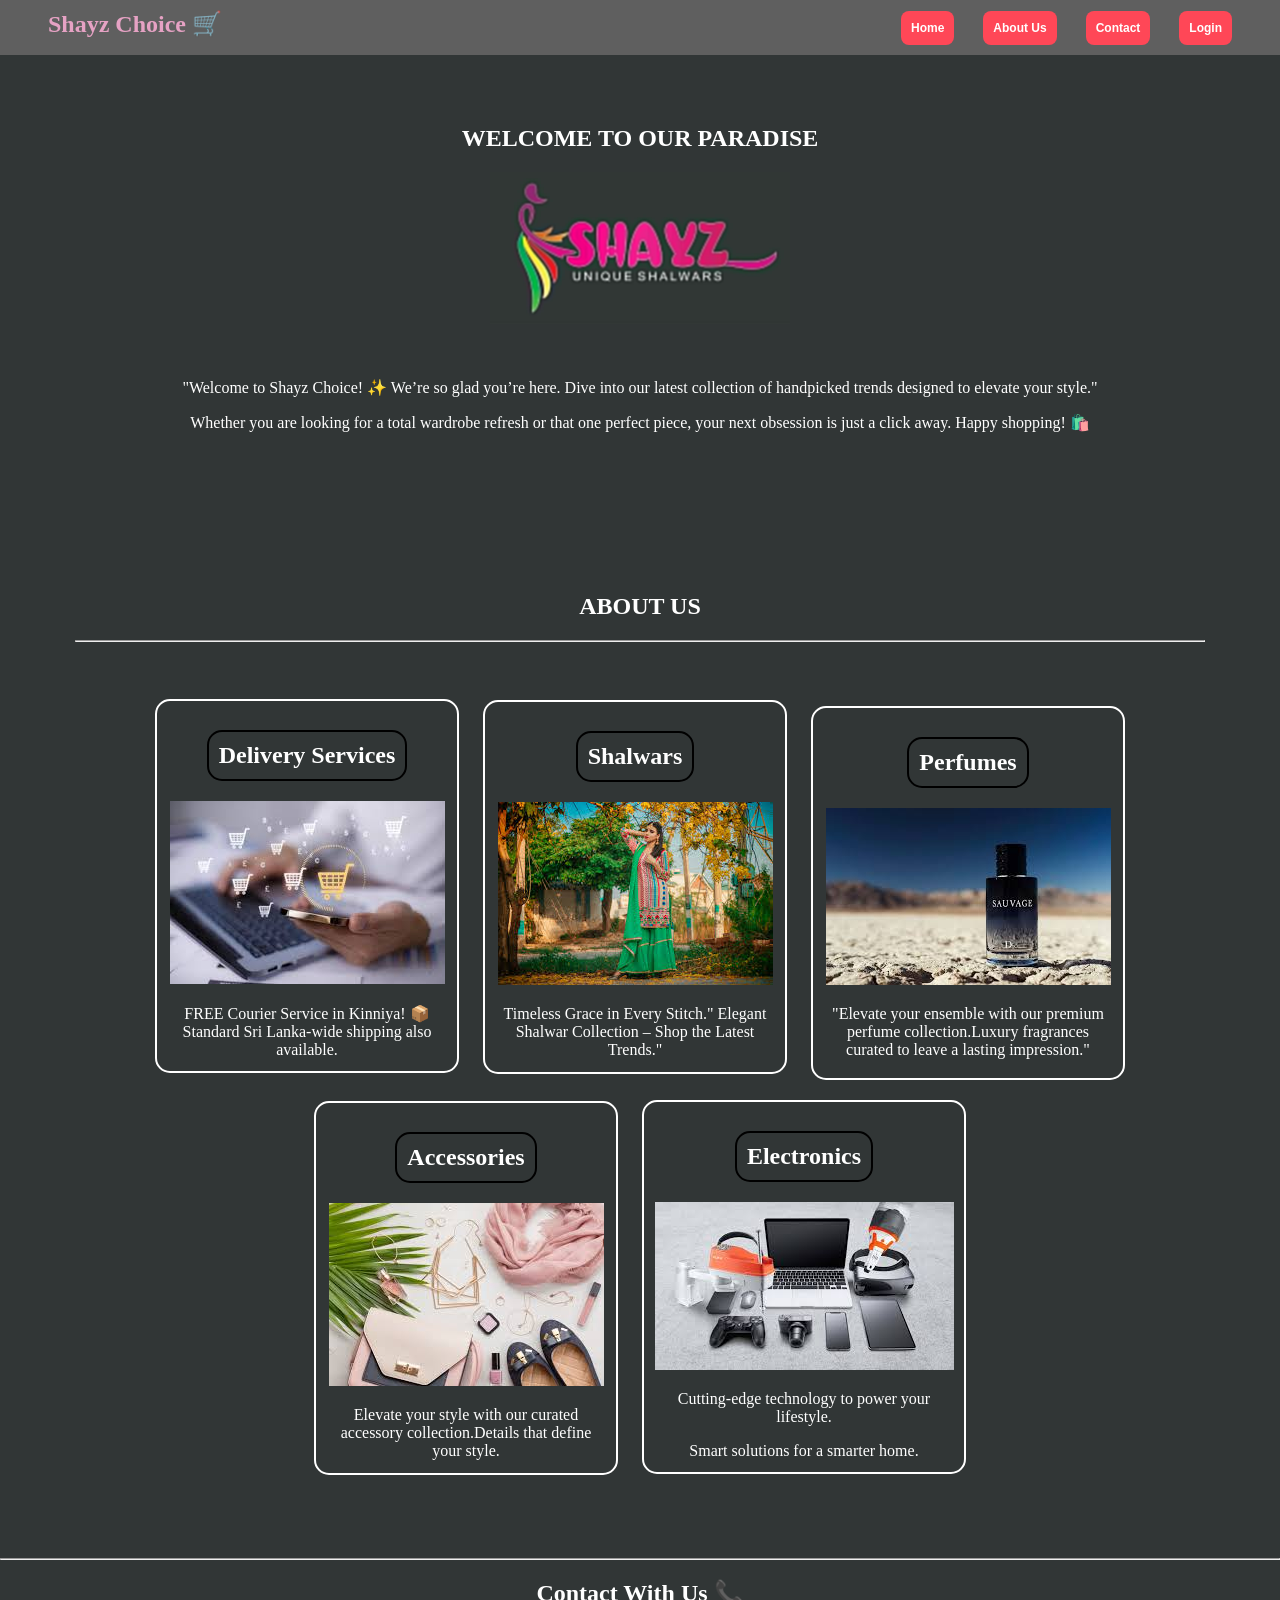
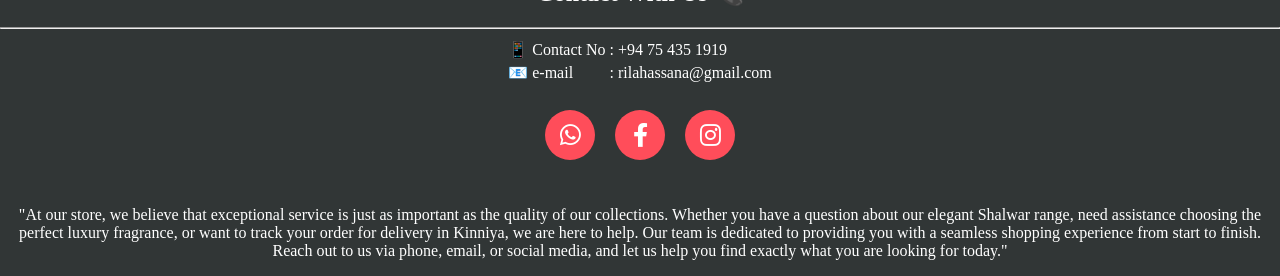
<file: Home/index.html>
<!DOCTYPE html>

<head>

    <title>Shayz Choice</title>
    <link rel="icon" href="img/shayz img.jpeg">
    <link rel="stylesheet" href="https://cdnjs.cloudflare.com/ajax/libs/font-awesome/6.0.0/css/all.min.css">
</head>
<body style="color: white;">

    <link rel="stylesheet" href="style.css">
    <center>
        <nav class="bar">
            <h2 class="shayz">Shayz Choice 🛒</h2>
            <ul>
                <li><a href="#home"><button class="btn">Home</button></a></li>
                <li><a href="#aboutus"><button class="btn">About Us</button></a></li>
                <li><a href="#Contact"><button class="btn">Contact</button></a></li>
                <li><a href="file:///E:/Shayz%20Choice/Login%20page/signin.html"><button class="btn">Login</button></a></li>
            </ul>
        </nav>
    </center>

    <!--HOME-->
    <section class="welcome" id="home">
        <center>
            <h1>WELCOME TO OUR PARADISE</h1>
            <img class="logo" src="img/shayz img.jpeg">
        
        <p class="p-lines">
            "Welcome to Shayz Choice! ✨ We’re so glad you’re here. Dive into our latest collection of handpicked trends designed to elevate your style."
        </p>

        <p> Whether you are looking for a total wardrobe refresh or that one perfect piece, your next obsession is just a click away. Happy shopping! 🛍️</p>
        </center>
    </section>


    <section class="about" id="aboutus">
        <center>
            <h1>
                ABOUT US
            </h1>
            <hr>
            <div class="box">
                <h2 class="delivery">Delivery Services</h2>
                <img src="img/about1.jpeg">
                <p>FREE Courier Service in Kinniya! 📦 Standard Sri Lanka-wide shipping also available.</p>
            </div>

            <div class="shalwar">
                <h2 class="dress">Shalwars</h2>
                <img src="img/about2.jpeg">
                <p>Timeless Grace in Every Stitch." Elegant Shalwar Collection – Shop the Latest Trends."</p>
            </div>

            <div class="perfume">
                <h2 class="sauvage">Perfumes</h2>
                <img src="img/about3.jpeg">
                <p>"Elevate your ensemble with our premium perfume collection.Luxury fragrances curated to leave a lasting impression."</p>
            </div>
        </center>

        <center>
            <div class="accessories">
                <h2 class="accessory">Accessories</h2>
                <img src="img/about4.jpeg">
                <p>Elevate your style with our curated accessory collection.Details that define your style.</p>
            </div>

            <div class="electronics">
                <h2 class="electronic">Electronics</h2>
                <img src="img/about5.jpeg">
                <p>Cutting-edge technology to power your lifestyle. </p> <p>Smart solutions for a smarter home.</p>
            </div>
        </center>
    </section>

    <hr>

    <section class="connect" id="Contact">
        <center>
            <h1>
                Contact With Us 📞
            </h1>

            <hr>
            <table>
                <tr>
                    <td>📱 Contact No </td><td>:</td><td>+94 75 435 1919</td>
                </tr>
                <tr>
                    <td>📧 e-mail </td><td>:</td><td>rilahassana@gmail.com</td>
                </tr>
            </table>
            

            <div class="social-container">
                <a href="https://chat.whatsapp.com/EifXQ7iDYlwFbtkyaxAL66" class="social-icon" target="_blank">
                    <i class="fa-brands fa-whatsapp"></i>
                </a>
                <a href="https://web.facebook.com/profile.php?id=61585312860569" class="social-icon" target="_blank">
                    <i class="fa-brands fa-facebook-f"></i>
                </a>
                <a href="https://www.instagram.com/unique_shalwars_/" class="social-icon" target="_blank">
                    <i class="fa-brands fa-instagram"></i>
                </a>
            </div>

            <p>
                "At our store, we believe that exceptional service is just as important as the quality of our collections. Whether you have a question about our elegant Shalwar range, need assistance choosing the perfect luxury fragrance, or want to track your order for delivery in Kinniya, we are here to help. Our team is dedicated to providing you with a seamless shopping experience from start to finish. Reach out to us via phone, email, or social media, and let us help you find exactly what you are looking for today."
            </p>


        </center>
    </section>
    

    

</body>
</html>
</file>
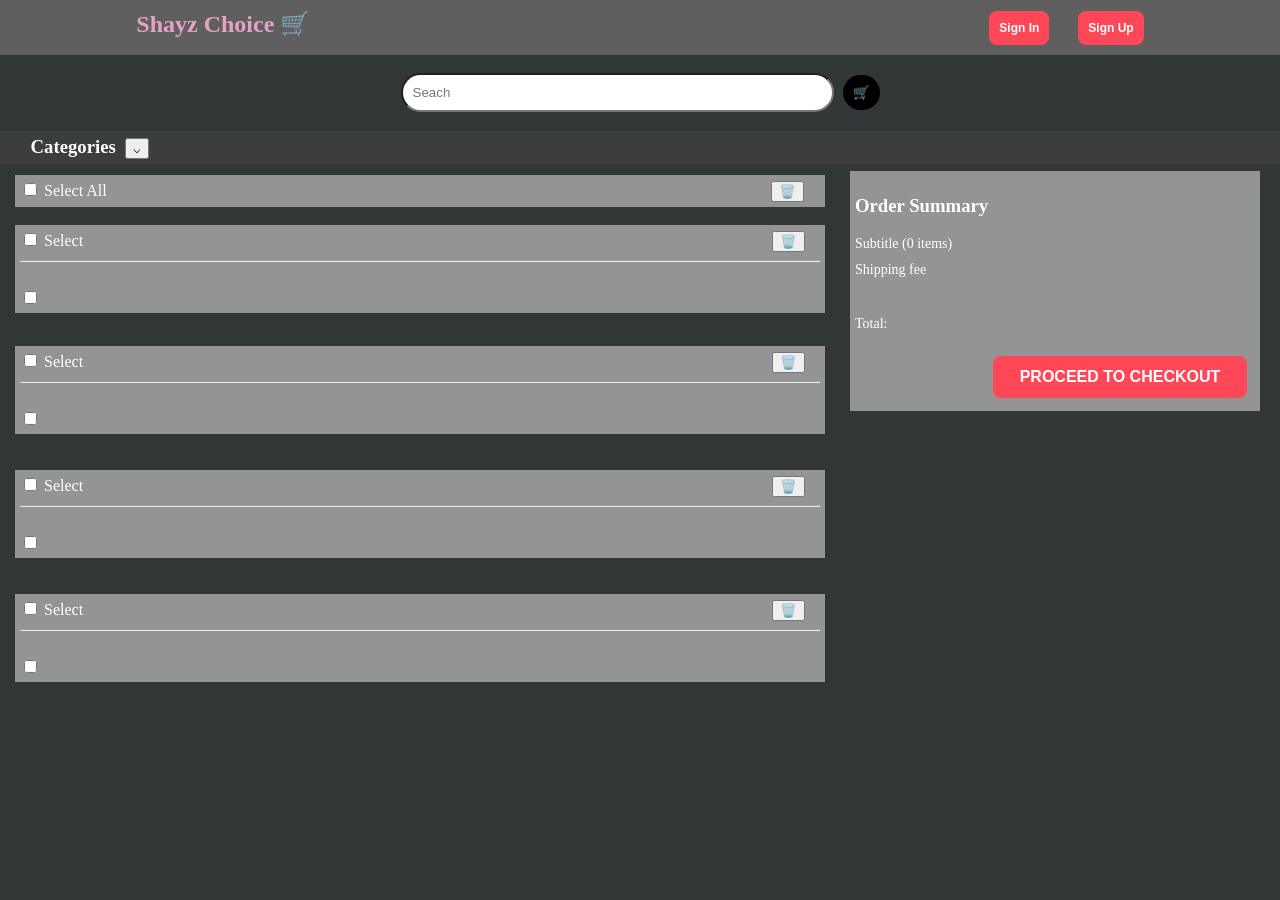
<file: Cart/favourite.html>
<!DOCTYPE html>
<html lang="en">
<head>
    <meta charset="UTF-8">
    <meta name="viewport" content="width=device-width, initial-scale=1.0">
    <title>Favourites</title>
    <link rel="icon" href="img/shayz img.jpeg">
</head>
<body>
    <body style="color: white;" >

    <link rel="stylesheet" href="favourite.css">
    <center>
        <nav class="bar">
            <h2 class="shayz">Shayz Choice 🛒</h2>
            
            <ul>
                <li><a href="E:\Shayz Choice\Login page\signin.html"><button class="btn">Sign In</button></a></li>
                <li><a href="E:\Shayz Choice\Login page\signup.html"><button class="btn">Sign Up</button></a></li>
            </ul>
        </nav>
        <br>
    </center>

    <center>
        <input class="search" type="search" placeholder="Seach"> 
        <a href="E:\Shayz Choice\Cart\favourite.html">
            <button class="cart-button" >
                <span>🛒</span> 
            </button>
        </a>
    </center>

    <center>
        <nav class="category">
            <h3 class="cate">
                Categories <button class="arrow">⌵</button>
            </h3>
        </nav>
    </center>

    
        <nav class="select-all">
            <input type="checkbox"> Select All</input>
            <button class="delet-all" type="reset">🗑️</button>
        </nav>
        <br>
        <br>
        <nav class="cart-items">
            <input type="checkbox"> Select</input>
            <button class="delete" type="reset">🗑️</button>
            <hr>
            <br>
            <input type="checkbox">
        </nav>

        <nav class="cart-summery">
            <div class="order-summary-box">
                <h3>Order Summary</h3>
                
                <div class="summary-details">
                    <span>Subtitle (0 items)</span>
                    <span>Shipping fee</span>
                    <br>
                    <span class="total-text">Total:</span>
                </div>
            </div>

        <center>
            <div class="check">
                <a href="######## check out">
                    <button class="checkout-button">PROCEED TO CHECKOUT</button>
                </a>
            </div>
        </center>
            
        </nav>

        <nav class="cart-items-2">
            <input type="checkbox"> Select</input>
            <button class="delete" type="reset">🗑️</button>
            <hr>
            <br>
            <input type="checkbox">
        </nav>
        <br><br><br>

        <nav class="cart-items-3">
            <input type="checkbox"> Select</input>
            <button class="delete" type="reset">🗑️</button>
            <hr>
            <br>
            <input type="checkbox">
        </nav>
        <br><br><br>

         <nav class="cart-items-4">
            <input type="checkbox"> Select</input>
            <button class="delete" type="reset">🗑️</button>
            <hr>
            <br>
            <input type="checkbox">
        </nav>
</body>
</html>
</file>
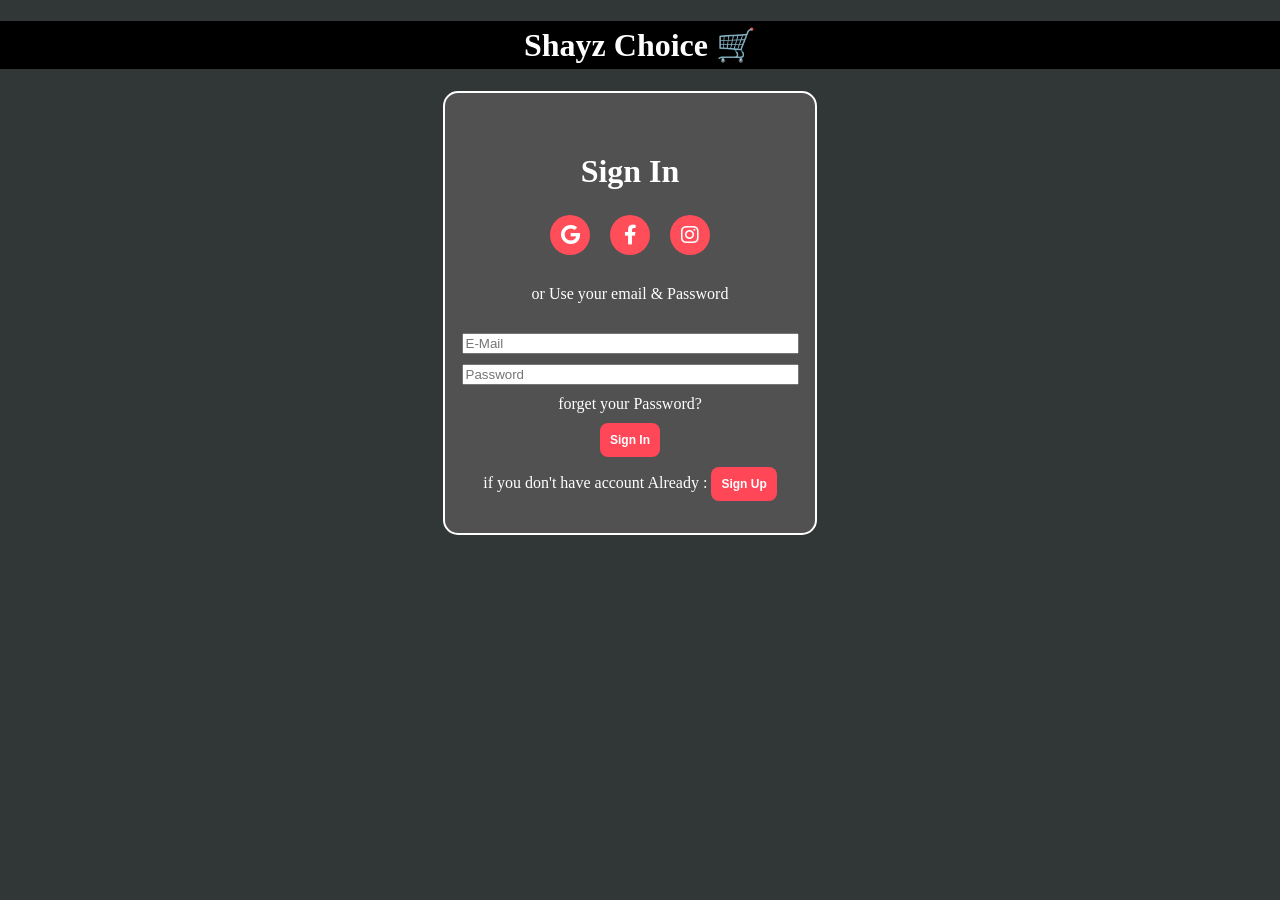
<file: Login page/signin.html>
<!DOCTYPE html>

<head>
    <title>Shayz Choice Sign In</title>
    <link rel="icon" href="img/shayz img.jpeg">
    <link rel="stylesheet" href="https://cdnjs.cloudflare.com/ajax/libs/font-awesome/6.0.0/css/all.min.css">
</head>
<body>
    <link rel="stylesheet" href="signin.css">
    <center>
        <h1 class="name" color="white">Shayz Choice 🛒<h1>
    </center>

    <center>
    <div class="round">
        <div class="container">
            <h1 class="login">Sign In</h1>
        </div>
        <div class="social-container">
            <a href="@@@@@@@@@@@@@" class="icon" target="_blank">
            <i class="fa-brands fa-google"></i>
            </a>
            <a href="@@@@@@@@@@@@@" class="icon" target="_blank">
            <i class="fa-brands fa-facebook-f"></i>
            </a>
            <a href="@@@@@@@@@@@@@" class="icon" target="_blank">
            <i class="fa-brands fa-instagram"></i>
            </a>
        </div>

        <div class="line1">
            or Use your email & Password
        </div>
        
        <div class="input-mail">
            <input type="email" placeholder="E-Mail" size="40">
            <br>
            
        </div>
        <div class="input-pass">
            <input type="password" placeholder="Password" size="40">
        </div>

        <div class="forget">
            forget your Password?
        </div>

        <div class="signin-btn">
            <a href="E:\Shayz Choice\platfoam\dashboard.html"><button class="in-btn">Sign In</button></a>
        </div>

        <div class="sign-up">
            if you don't have account Already : <a href="signup.html"><button class="up-btn">Sign Up</button></a>
        </div>

    </div>
    </center>
</body>
</html>
</file>
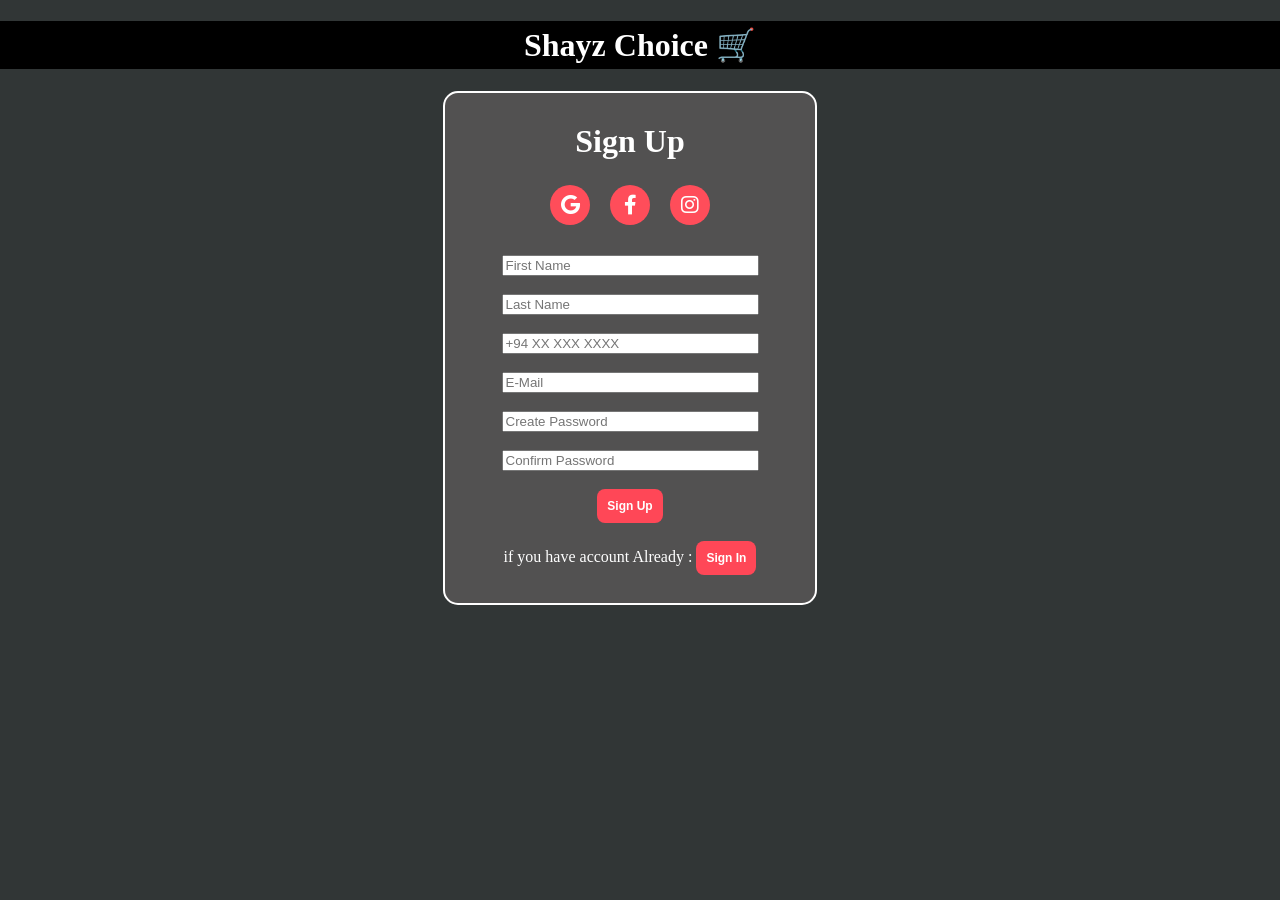
<file: Login page/signup.html>
<!DOCTYPE html>

<head>
    <title>Shayz Choice Sign In</title>
    <link rel="icon" href="img/shayz img.jpeg">
    <link rel="stylesheet" href="https://cdnjs.cloudflare.com/ajax/libs/font-awesome/6.0.0/css/all.min.css">
</head>
<body>
    <link rel="stylesheet" href="signup.css">
    <center>
        <h1 class="name" color="white">Shayz Choice 🛒<h1>
    </center>

    <center>
    <div class="round">
        <div class="container">
            <h1 class="login">Sign Up</h1>
        </div>
        <div class="social-container">
            <a href="@@@@@@@@@@@@@" class="icon" target="_blank">
            <i class="fa-brands fa-google"></i>
            </a>
            <a href="@@@@@@@@@@@@@" class="icon" target="_blank">
            <i class="fa-brands fa-facebook-f"></i>
            </a>
            <a href="@@@@@@@@@@@@@" class="icon" target="_blank">
            <i class="fa-brands fa-instagram"></i>
            </a>
        </div>

        <div class="first-name">
            <input type="text" placeholder="First Name" size="30">
        </div>

        <br>

        <div class="last-name">
            <input type="text" placeholder="Last Name" size="30">
        </div>

        <br>

        <div class="phone">
            <input type="text" placeholder="+94 XX XXX XXXX" size="30">
        </div>

        <br>

        <div class="input-mail">
            <input type="email" placeholder="E-Mail" size="30">
        </div>

        <br>

        <div class="create-pass">
            <input type="password" type="hidden" placeholder="Create Password" size="30">
        </div>

        <br>

        <div class="confirm-pass">
            <input type="password" type="hidden" placeholder="Confirm Password" size="30">
        </div>

        <br>

        <div class="signin-btn">
            <a href="E:\Shayz Choice\platfoam\dashboard.html"><button class="in-btn">Sign Up</button></a>
        </div>

        <br>
        
        <div class="sign-in">
            if you have account Already : <a href="signin.html"><button class="up-btn">Sign In</button></a>
        </div>

    </div>
    </center>
</body>
</html>
</file>
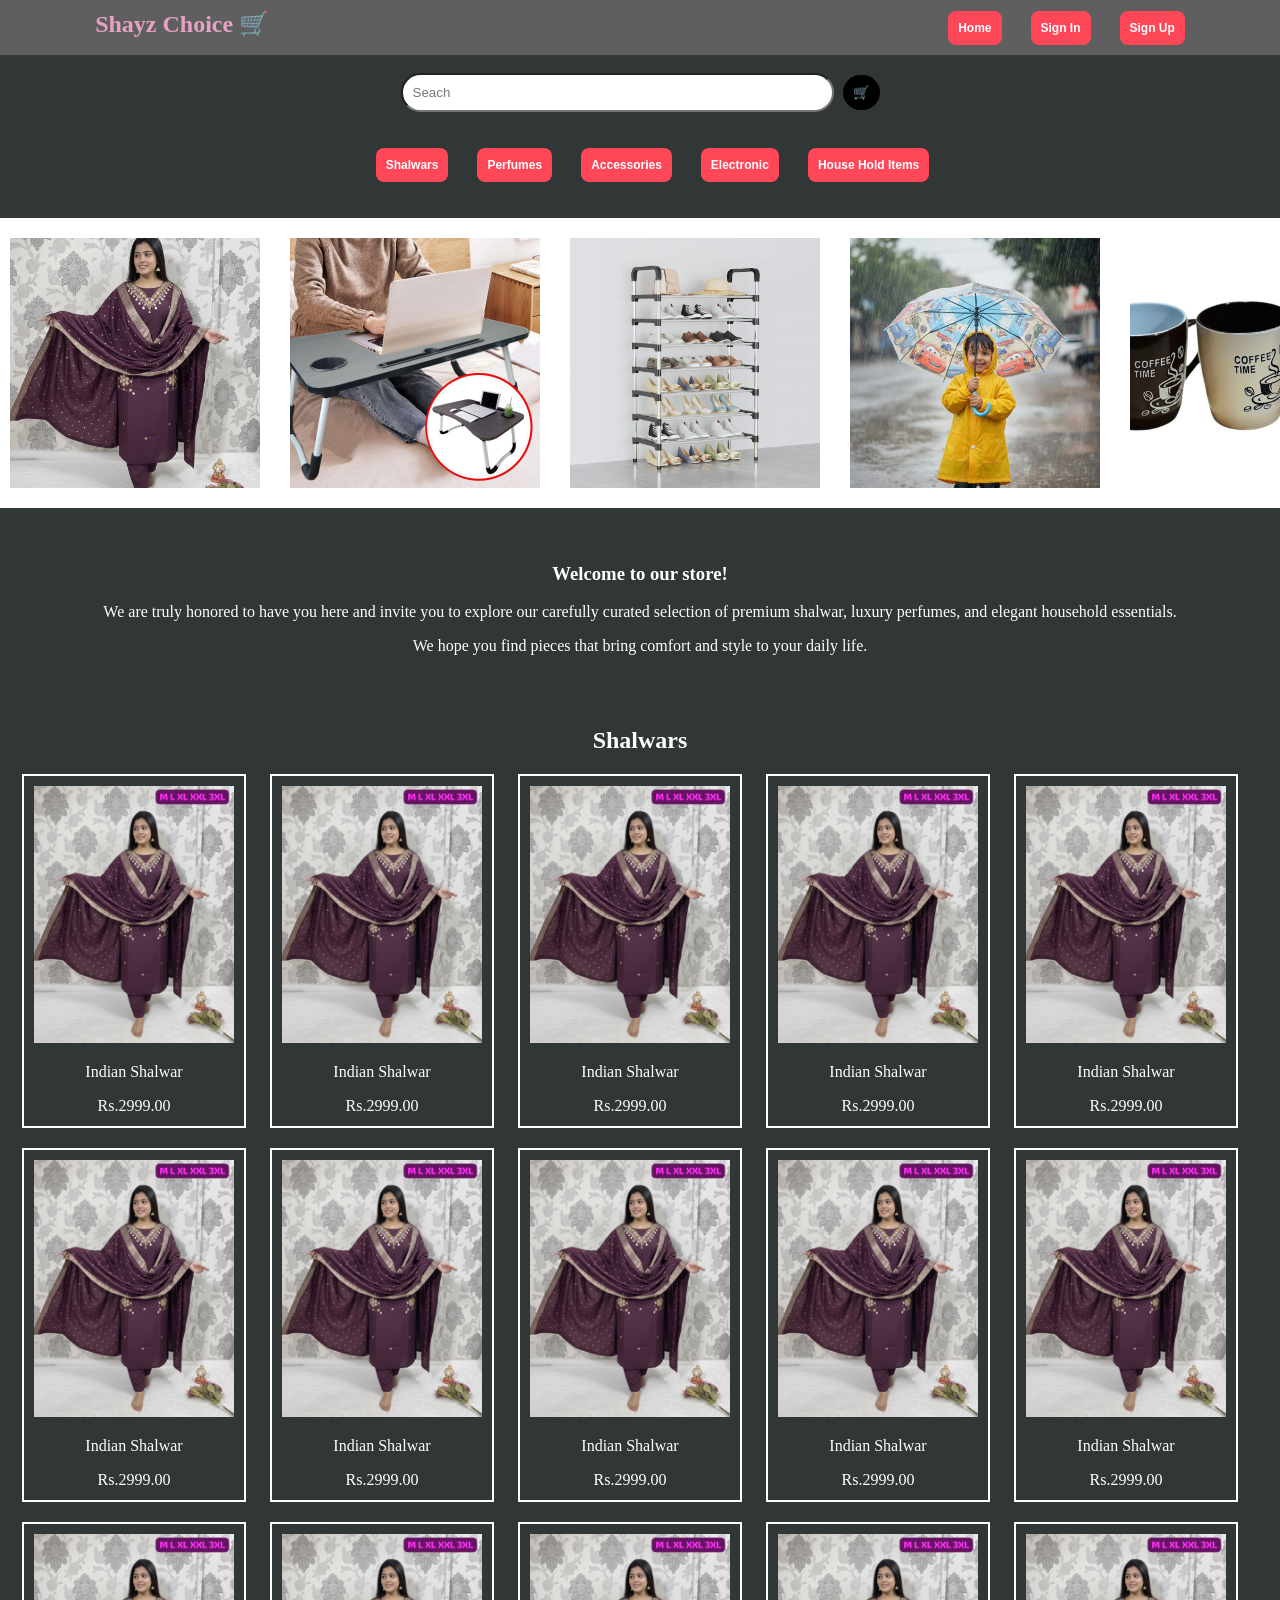
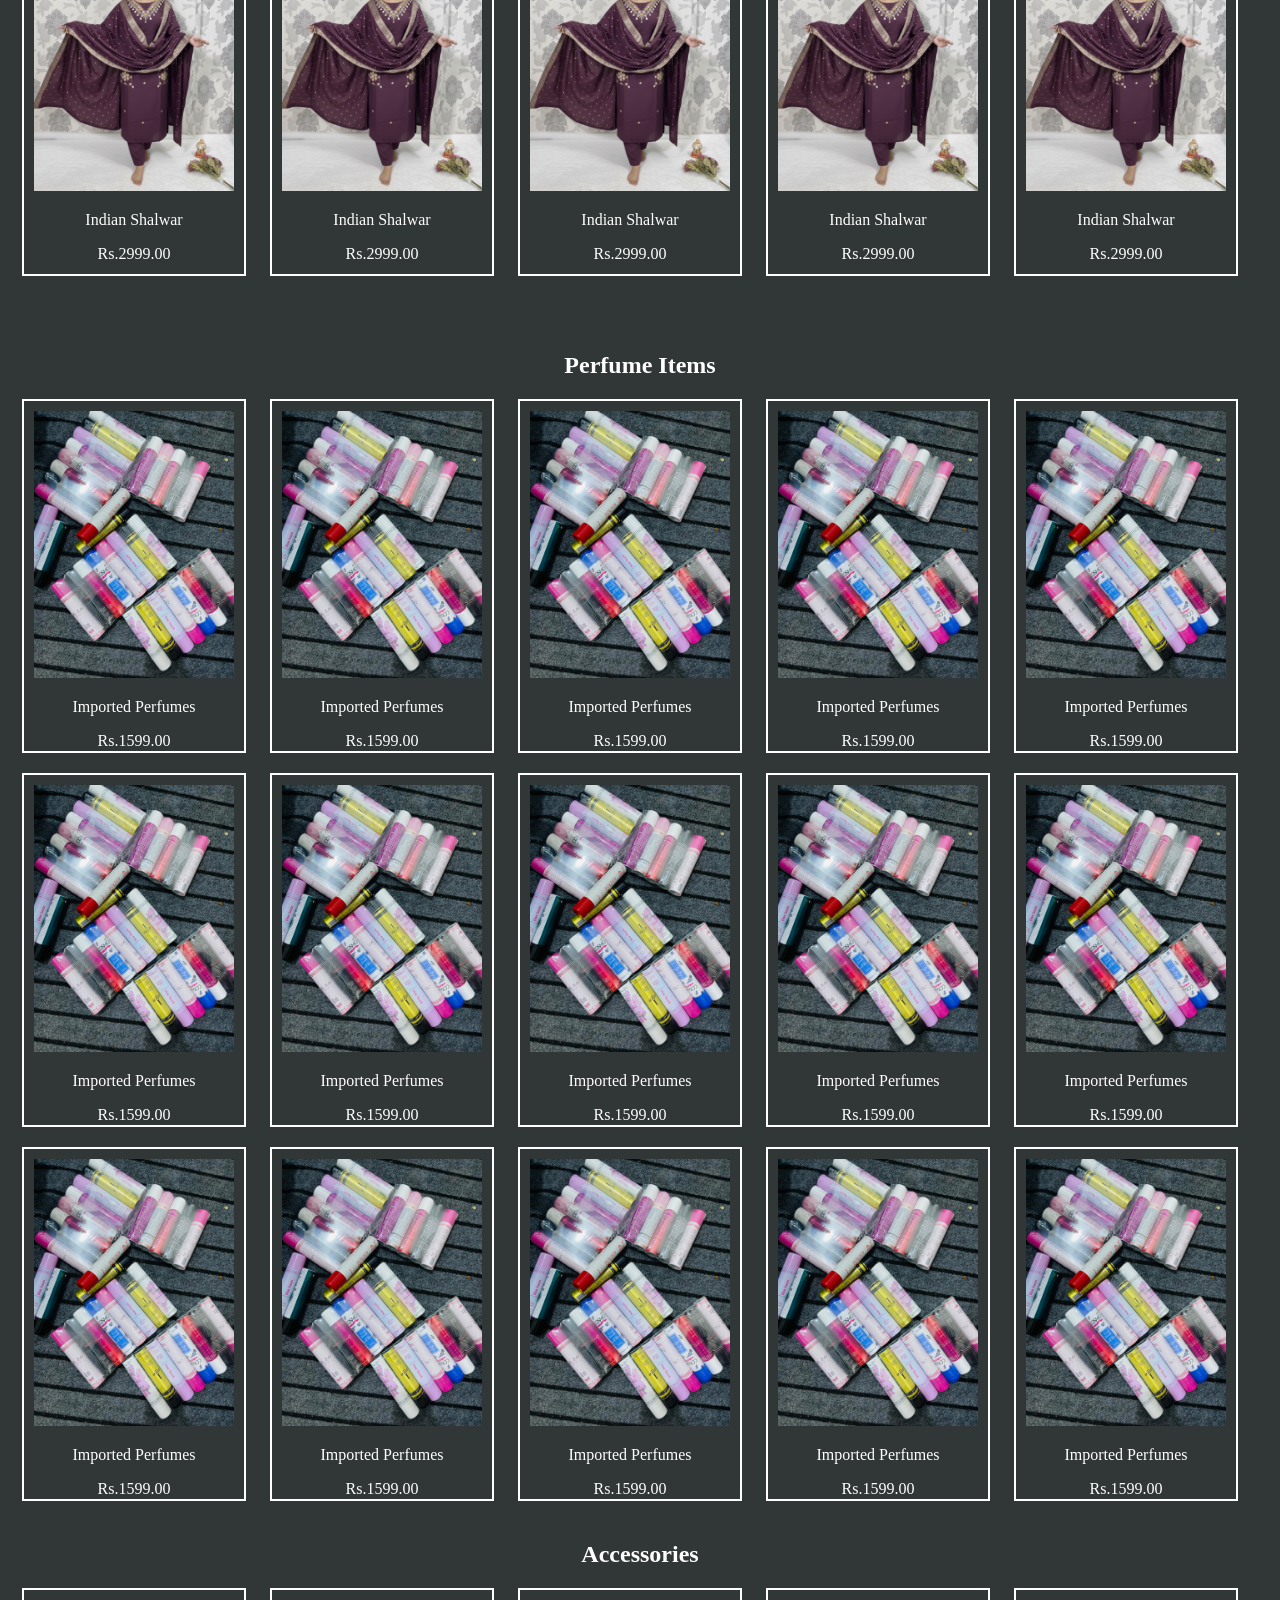
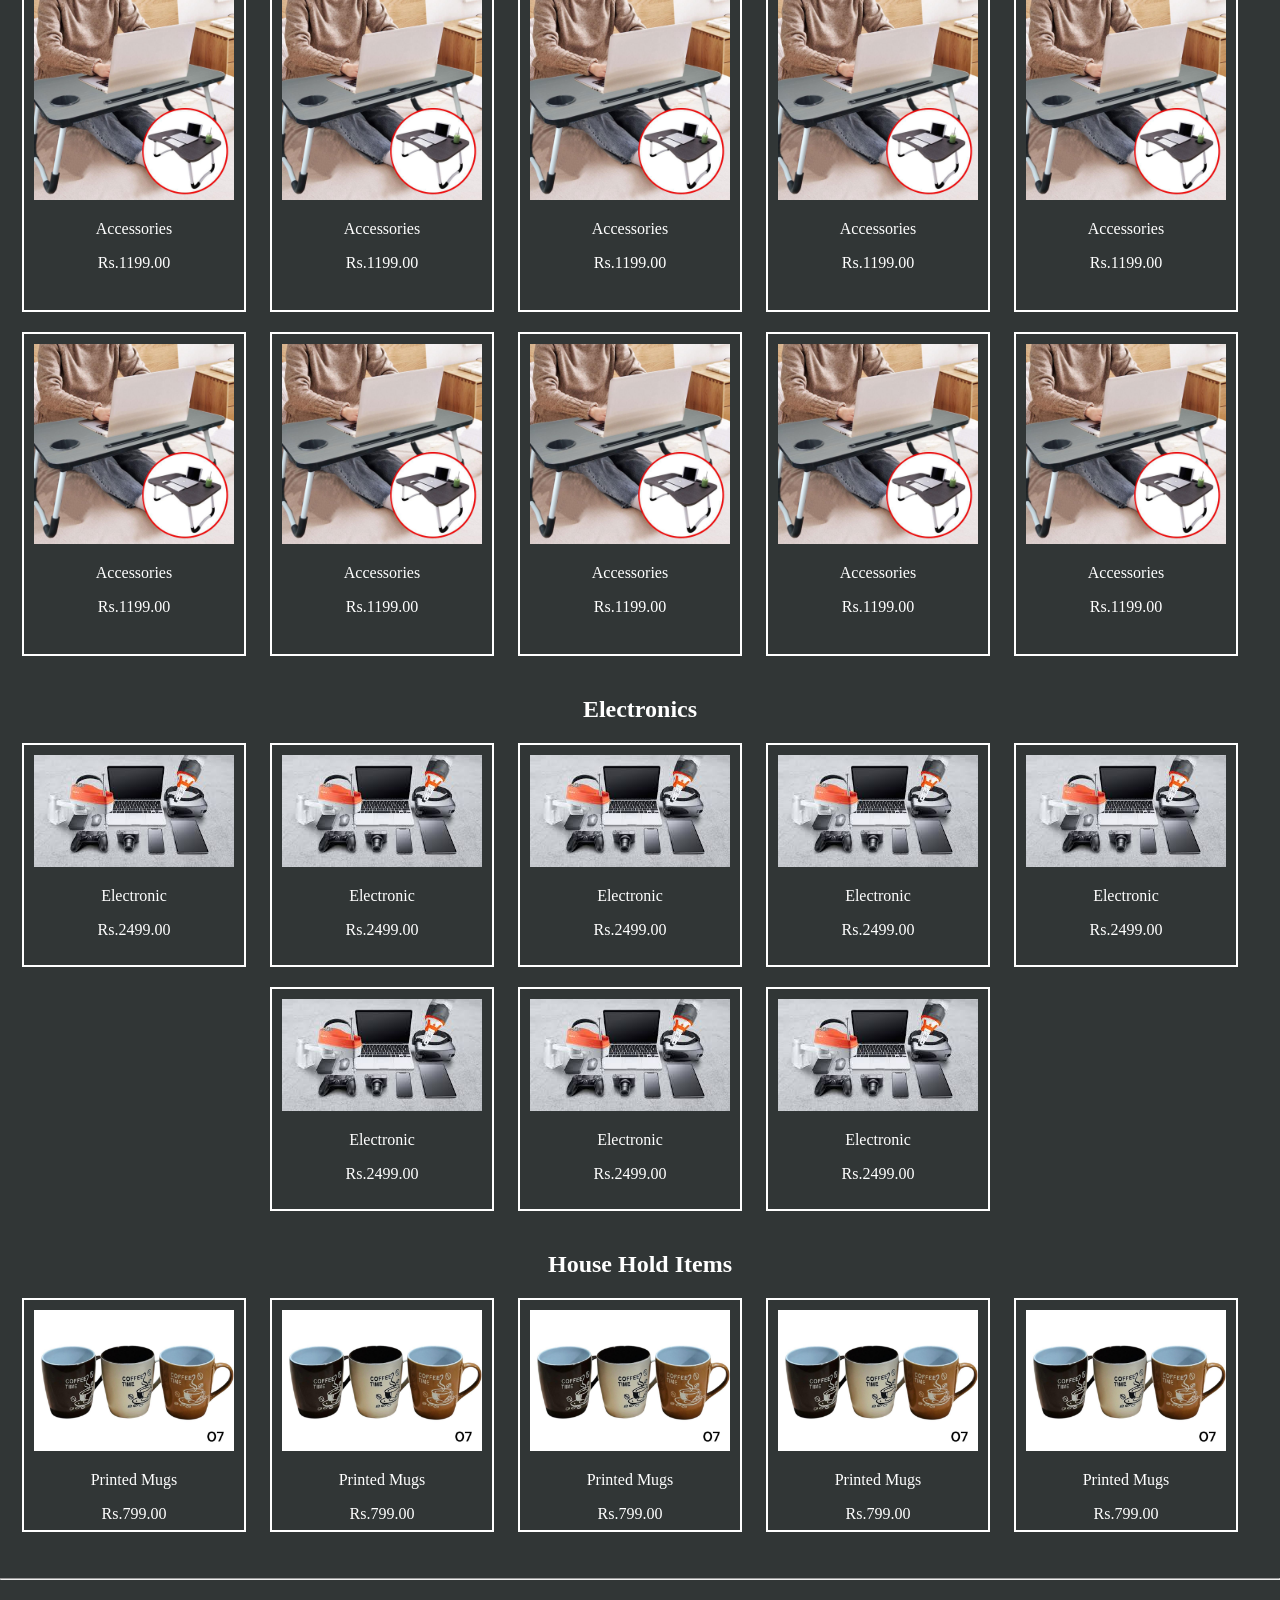
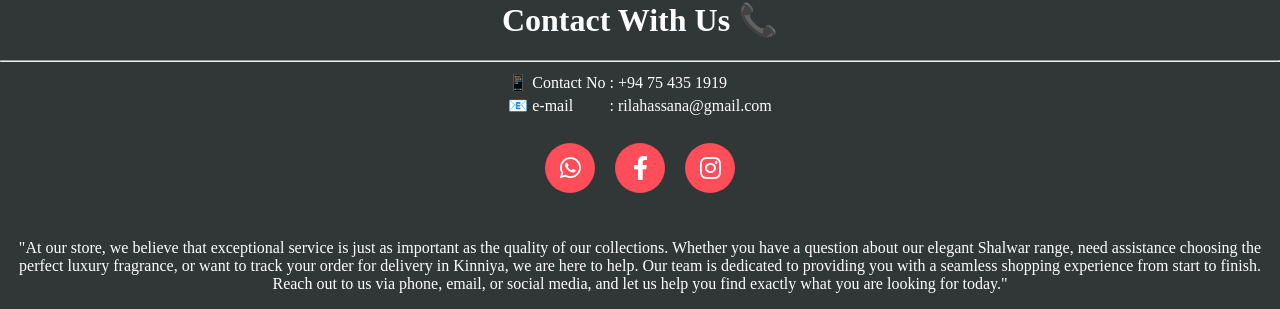
<file: platfoam/dashboard.html>
<!DOCTYPE html>
<html lang="en">
<head>
    <meta charset="UTF-8">
    <meta name="viewport" content="width=device-width, initial-scale=1.0">
    <title>Dashboard</title>
    <link rel="icon" href="img/shayz img.jpeg">
    <link rel="stylesheet" href="https://cdnjs.cloudflare.com/ajax/libs/font-awesome/6.0.0/css/all.min.css">
</head>
<body>
    <body style="color: white;" >

    <link rel="stylesheet" href="dashboard.css">
    <center>
        <nav class="bar">
            <h2 class="shayz">Shayz Choice 🛒</h2>
            
            <ul>
                <li><a href="#home"><button class="btn">Home</button></a></li>
                
                <li><a href="E:\Shayz Choice\Login page\signin.html"><button class="btn">Sign In</button></a></li>
                <li><a href="E:\Shayz Choice\Login page\signup.html"><button class="btn">Sign Up</button></a></li>
            </ul>
        </nav>
        <br>
    </center>

    <center>
        <input class="search" type="search" placeholder="Seach"> 
        <a href="E:\Shayz Choice\Cart\favourite.html">
            <button class="cart-button" >
                <span>🛒</span> 
            </button>
        </a>
    </center>

    <br>
    <br>

    <center>
        <li><a href="#shalwar"><button class="btn">Shalwars</button></a></li>
        <li><a href="#perfume"><button class="btn">Perfumes</button></a></li>
        <li><a href="#accessories"><button class="btn">Accessories</button></a></li>
        <li><a href="#electronics"><button class="btn">Electronic</button></a></li>
        <li><a href="#h-holditem"><button class="btn">House Hold Items</button></a></li>
    </center>

    <br> <br>


    <center>
        <div class="slider-viewport" id="home">
            <div class="slider-train">
                <img src="img/shalwar.jpeg" class="img">
                <img src="img/accessories.jpeg" class="img">
                <img src="img/accessories2.jpeg" class="img">
                <img src="img/accessories3.jpeg" class="img">
                <img src="img/household.jpeg" class="img">
                <img src="img/household2.jpeg" class="img">
                <img src="img/household3.jpeg" class="img">
                <img src="img/perfumes.jpeg" class="img">
                <img src="img/about2.jpeg" class="img">
                <img src="img/about3.jpeg" class="img">
                <img src="img/about4.jpeg" class="img">
                <img src="img/about5.jpeg" class="img">
            </div>
        </div>
    </center>

    <br>
    <br>

    <center>
        <h3>
            Welcome to our store!  
        </h3>
        <p>
            We are truly honored to have you here and invite you to explore our carefully curated selection of premium shalwar, luxury perfumes, and elegant household essentials.
        </p>
        <p>
            We hope you find pieces that bring comfort and style to your daily life.
        </p>
    </center>

    <br><br>

    <center>
        <section class="dress" id="shalwar">
            <h1>
                Shalwars
            </h1>

            <div class="dress1">
                    <img class="pic" src="img/shalwar.jpeg">
                    <p class="caption">Indian Shalwar</p>
                    <p>
                    Rs.2999.00
                    </p>
            </div>

            <div class="dress1">
                    <img class="pic" src="img/shalwar.jpeg">
                    <p class="caption">Indian Shalwar</p>
                    <p>
                    Rs.2999.00
                    </p>
            </div>

            <div class="dress1">
                    <img class="pic" src="img/shalwar.jpeg">
                    <p class="caption">Indian Shalwar</p>
                    <p>
                    Rs.2999.00
                    </p>
            </div>

            <div class="dress1">
                    <img class="pic" src="img/shalwar.jpeg">
                    <p class="caption">Indian Shalwar</p>
                    <p>
                    Rs.2999.00
                    </p>
            </div>

            <div class="dress1">
                    <img class="pic" src="img/shalwar.jpeg">
                    <p class="caption">Indian Shalwar</p>
                    <p>
                    Rs.2999.00
                    </p>
            </div>

            <div class="dress1">
                    <img class="pic" src="img/shalwar.jpeg">
                    <p class="caption">Indian Shalwar</p>
                    <p>
                    Rs.2999.00
                    </p>
            </div>

            <div class="dress1">
                    <img class="pic" src="img/shalwar.jpeg">
                    <p class="caption">Indian Shalwar</p>
                    <p>
                    Rs.2999.00
                    </p>
            </div>

            <div class="dress1">
                    <img class="pic" src="img/shalwar.jpeg">
                    <p class="caption">Indian Shalwar</p>
                    <p>
                    Rs.2999.00
                    </p>
            </div>

            <div class="dress1">
                    <img class="pic" src="img/shalwar.jpeg">
                    <p class="caption">Indian Shalwar</p>
                    <p>
                    Rs.2999.00
                    </p>
            </div>

            <div class="dress1">
                    <img class="pic" src="img/shalwar.jpeg">
                    <p class="caption">Indian Shalwar</p>
                    <p>
                    Rs.2999.00
                    </p>
            </div>

            <div class="dress1">
                    <img class="pic" src="img/shalwar.jpeg">
                    <p class="caption">Indian Shalwar</p>
                    <p>
                    Rs.2999.00
                    </p>
            </div>

            <div class="dress1">
                    <img class="pic" src="img/shalwar.jpeg">
                    <p class="caption">Indian Shalwar</p>
                    <p>
                    Rs.2999.00
                    </p>
            </div>

            <div class="dress1">
                    <img class="pic" src="img/shalwar.jpeg">
                    <p class="caption">Indian Shalwar</p>
                    <p>
                    Rs.2999.00
                    </p>
            </div>

            <div class="dress1">
                    <img class="pic" src="img/shalwar.jpeg">
                    <p class="caption">Indian Shalwar</p>
                    <p>
                    Rs.2999.00
                    </p>
            </div>

            <div class="dress1">
                    <img class="pic" src="img/shalwar.jpeg">
                    <p class="caption">Indian Shalwar</p>
                    <p>
                    Rs.2999.00
                    </p>
            </div>
            
        </section>
    </center>
    <br> <br>
    

    <center>
        <section class="smell" id="perfume">
            <h1 class="smelling">Perfume Items</h1>

            <div class="perfumes">
                    <img class="pic" src="img/perfumes.jpeg">
                    <p class="caption">Imported Perfumes</p>
                    <p>
                    Rs.1599.00
                    </p>
            </div>

            <div class="perfumes">
                    <img class="pic" src="img/perfumes.jpeg">
                    <p class="caption">Imported Perfumes</p>
                    <p>
                    Rs.1599.00
                    </p>
            </div>

            <div class="perfumes">
                    <img class="pic" src="img/perfumes.jpeg">
                    <p class="caption">Imported Perfumes</p>
                    <p>
                    Rs.1599.00
                    </p>
            </div>

            <div class="perfumes">
                    <img class="pic" src="img/perfumes.jpeg">
                    <p class="caption">Imported Perfumes</p>
                    <p>
                    Rs.1599.00
                    </p>
            </div>

            <div class="perfumes">
                    <img class="pic" src="img/perfumes.jpeg">
                    <p class="caption">Imported Perfumes</p>
                    <p>
                    Rs.1599.00
                    </p>
            </div>

            <div class="perfumes">
                    <img class="pic" src="img/perfumes.jpeg">
                    <p class="caption">Imported Perfumes</p>
                    <p>
                    Rs.1599.00
                    </p>
            </div>

            <div class="perfumes">
                    <img class="pic" src="img/perfumes.jpeg">
                    <p class="caption">Imported Perfumes</p>
                    <p>
                    Rs.1599.00
                    </p>
            </div>

            <div class="perfumes">
                    <img class="pic" src="img/perfumes.jpeg">
                    <p class="caption">Imported Perfumes</p>
                    <p>
                    Rs.1599.00
                    </p>
            </div>

            <div class="perfumes">
                    <img class="pic" src="img/perfumes.jpeg">
                    <p class="caption">Imported Perfumes</p>
                    <p>
                    Rs.1599.00
                    </p>
            </div>

            <div class="perfumes">
                    <img class="pic" src="img/perfumes.jpeg">
                    <p class="caption">Imported Perfumes</p>
                    <p>
                    Rs.1599.00
                    </p>
            </div>

            <div class="perfumes">
                    <img class="pic" src="img/perfumes.jpeg">
                    <p class="caption">Imported Perfumes</p>
                    <p>
                    Rs.1599.00
                    </p>
            </div>

            <div class="perfumes">
                    <img class="pic" src="img/perfumes.jpeg">
                    <p class="caption">Imported Perfumes</p>
                    <p>
                    Rs.1599.00
                    </p>
            </div>

            <div class="perfumes">
                    <img class="pic" src="img/perfumes.jpeg">
                    <p class="caption">Imported Perfumes</p>
                    <p>
                    Rs.1599.00
                    </p>
            </div>

            <div class="perfumes">
                    <img class="pic" src="img/perfumes.jpeg">
                    <p class="caption">Imported Perfumes</p>
                    <p>
                    Rs.1599.00
                    </p>
            </div>

            <div class="perfumes">
                    <img class="pic" src="img/perfumes.jpeg">
                    <p class="caption">Imported Perfumes</p>
                    <p>
                    Rs.1599.00
                    </p>
            </div>
            
        </section>
    </center>

    <center>
        <section class="accessory" id="accessories">
            <h1 class="using-items">Accessories</h1>

            <div class="accessory-box">
                    <img class="pic" src="img/accessories.jpeg">
                    <p class="caption">Accessories</p>
                    <p>
                    Rs.1199.00
                    </p>
            </div>

            <div class="accessory-box">
                    <img class="pic" src="img/accessories.jpeg">
                    <p class="caption">Accessories</p>
                    <p>
                    Rs.1199.00
                    </p>
            </div>

            <div class="accessory-box">
                    <img class="pic" src="img/accessories.jpeg">
                    <p class="caption">Accessories</p>
                    <p>
                    Rs.1199.00
                    </p>
            </div>

            <div class="accessory-box">
                    <img class="pic" src="img/accessories.jpeg">
                    <p class="caption">Accessories</p>
                    <p>
                    Rs.1199.00
                    </p>
            </div>

            <div class="accessory-box">
                    <img class="pic" src="img/accessories.jpeg">
                    <p class="caption">Accessories</p>
                    <p>
                    Rs.1199.00
                    </p>
            </div>

            <div class="accessory-box">
                    <img class="pic" src="img/accessories.jpeg">
                    <p class="caption">Accessories</p>
                    <p>
                    Rs.1199.00
                    </p>
            </div>

            <div class="accessory-box">
                    <img class="pic" src="img/accessories.jpeg">
                    <p class="caption">Accessories</p>
                    <p>
                    Rs.1199.00
                    </p>
            </div>

            <div class="accessory-box">
                    <img class="pic" src="img/accessories.jpeg">
                    <p class="caption">Accessories</p>
                    <p>
                    Rs.1199.00
                    </p>
            </div>

            <div class="accessory-box">
                    <img class="pic" src="img/accessories.jpeg">
                    <p class="caption">Accessories</p>
                    <p>
                    Rs.1199.00
                    </p>
            </div>

            <div class="accessory-box">
                    <img class="pic" src="img/accessories.jpeg">
                    <p class="caption">Accessories</p>
                    <p>
                    Rs.1199.00
                    </p>
            </div>
        </section>
    </center>

    <center>
        <section class="e-things" id="electronics">
            <h1 class="e-head">
                Electronics
            </h1>

            <div class="E-box">
                    <img class="pic" src="img/about5.jpeg">
                    <p class="caption">Electronic</p>
                    <p>
                    Rs.2499.00
                    </p>
            </div>

            <div class="E-box">
                    <img class="pic" src="img/about5.jpeg">
                    <p class="caption">Electronic</p>
                    <p>
                    Rs.2499.00
                    </p>
            </div>

            <div class="E-box">
                    <img class="pic" src="img/about5.jpeg">
                    <p class="caption">Electronic</p>
                    <p>
                    Rs.2499.00
                    </p>
            </div>

            <div class="E-box">
                    <img class="pic" src="img/about5.jpeg">
                    <p class="caption">Electronic</p>
                    <p>
                    Rs.2499.00
                    </p>
            </div>

            <div class="E-box">
                    <img class="pic" src="img/about5.jpeg">
                    <p class="caption">Electronic</p>
                    <p>
                    Rs.2499.00
                    </p>
            </div>

            <div class="E-box">
                    <img class="pic" src="img/about5.jpeg">
                    <p class="caption">Electronic</p>
                    <p>
                    Rs.2499.00
                    </p>
            </div>

            <div class="E-box">
                    <img class="pic" src="img/about5.jpeg">
                    <p class="caption">Electronic</p>
                    <p>
                    Rs.2499.00
                    </p>
            </div>

            <div class="E-box">
                    <img class="pic" src="img/about5.jpeg">
                    <p class="caption">Electronic</p>
                    <p>
                    Rs.2499.00
                    </p>
            </div>
        </section>
    </center>

    <center>
        <section class="house" id="h-holditem">
            <h1>House Hold Items</h1>
            <div class="house-hold-box">
                    <img class="pic" src="img/household.jpeg">
                    <p class="caption">Printed Mugs</p>
                    <p>
                    Rs.799.00
                    </p>
            </div>

            <div class="house-hold-box">
                    <img class="pic" src="img/household.jpeg">
                    <p class="caption">Printed Mugs</p>
                    <p>
                    Rs.799.00
                    </p>
            </div>

            <div class="house-hold-box">
                    <img class="pic" src="img/household.jpeg">
                    <p class="caption">Printed Mugs</p>
                    <p>
                    Rs.799.00
                    </p>
            </div>

            <div class="house-hold-box">
                    <img class="pic" src="img/household.jpeg">
                    <p class="caption">Printed Mugs</p>
                    <p>
                    Rs.799.00
                    </p>
            </div>

            <div class="house-hold-box">
                    <img class="pic" src="img/household.jpeg">
                    <p class="caption">Printed Mugs</p>
                    <p>
                    Rs.799.00
                    </p>
            </div>
        </section>
    </center>
    <br>

    <center>

        <hr>
            <h1>
                Contact With Us 📞
            </h1>

            <hr>
            <table>
                <tr>
                    <td>📱 Contact No </td><td>:</td><td>+94 75 435 1919</td>
                </tr>
                <tr>
                    <td>📧 e-mail </td><td>:</td><td>rilahassana@gmail.com</td>
                </tr>
            </table>
            

            <div class="social-container">
                <a href="https://chat.whatsapp.com/EifXQ7iDYlwFbtkyaxAL66" class="social-icon" target="_blank">
                    <i class="fa-brands fa-whatsapp"></i>
                </a>
                <a href="https://web.facebook.com/profile.php?id=61585312860569" class="social-icon" target="_blank">
                    <i class="fa-brands fa-facebook-f"></i>
                </a>
                <a href="https://www.instagram.com/unique_shalwars_/" class="social-icon" target="_blank">
                    <i class="fa-brands fa-instagram"></i>
                </a>
            </div>

            <p>
                "At our store, we believe that exceptional service is just as important as the quality of our collections. Whether you have a question about our elegant Shalwar range, need assistance choosing the perfect luxury fragrance, or want to track your order for delivery in Kinniya, we are here to help. Our team is dedicated to providing you with a seamless shopping experience from start to finish. Reach out to us via phone, email, or social media, and let us help you find exactly what you are looking for today."
            </p>
        </center>


    
</body>
</html>
</file>
<file: Home/style.css>
body {
    background-color: #313636;
    margin: 0;
    padding: 0;
    /* Optional: Ensure text is readable on this dark background */
    color: #ffffff; 
}
.bar{
    color: rgb(230, 162, 196);
    background-color: rgb(95, 95, 95);
    padding: 10px;
}



.shayz{
    display: inline;
 
}

ul{
    display: inline;
    padding-left: 650px;
}

li{
    display: inline-block;
    padding-left: 20px;
}

li{
    cursor: pointer;
}

li:hover{
    color: rgba(233, 11, 177, 0.733);
}


.btn:hover{
    color: rgb(0, 0, 0);
}


button{
    cursor: pointer;
    margin-left: 5px;
}

.btn {
    /* Remove default browser styling */
    background-color: #ff4757; /* A bright "Buy" color */
    color: white;
    border: none;
    padding: 10px;
    
    /* Shape and Font */
    font-size: 12px;
    font-weight: bold;
    border-radius: 8px; /* Rounded corners */
    cursor: pointer; /* Makes the white hand icon appear */
    
    /* Smooth transition for hover effects */
    transition: all 0.3s ease;
}

.welcome{
    padding: 50px;
}

.logo{
    width: 300px;
}

.p-lines{
    margin-top: 50px;
}
.about{
    padding: 75px;
}



.box{
    border-color: #ffffff;
    border-width: 2px;
    border-style: solid;
    border-radius: 15px;
    display: inline-block;
    width: 280px;
    height: 350px;
    padding: 10px;
    margin-right: 20px;
    margin-bottom: 20px;

}

.box:hover{
    transform: translateY(-5px);
    color: #000000;
    background-color: rgb(185, 180, 180);
}

.delivery{
    border-color: black ;
    border-width: 2px;
    border-style: solid;
    border-radius: 15px;
    display: inline-block;
    padding: 10px;
}


.shalwar{
    border-color: #ffffff;
    border-width: 2px;
    border-style: solid;
    border-radius: 15px;
    display: inline-block;
    width: 280px;
    height: 350px;
    margin-top: 50px;
    padding: 10px;
    margin-right: 20px;
    margin-bottom: 20px;
}
.shalwar:hover{
    transform: translateY(-5px);
    color: #000000;
    background-color: rgb(134, 221, 134);
}

.dress{
    border-color: black ;
    border-width: 2px;
    border-style: solid;
    border-radius: 15px;
    display: inline-block;
    padding: 10px;
}

.perfume{
    border-color: #ffffff;
    border-width: 2px;
    border-style: solid;
    border-radius: 15px;
    display: inline-block;
    width: 290px;
    height: 350px;
    padding: 10px;
    margin-bottom: 20px;
}
.perfume:hover{
    transform: translateY(-5px);
    color: black;
    background-color: rgb(62, 171, 235);
}

.sauvage{
    border-color: black ;
    border-width: 2px;
    border-style: solid;
    border-radius: 15px;
    display: inline-block;
    padding: 10px;
}

.accessories{
    border-color: #ffffff;
    border-width: 2px;
    border-style: solid;
    border-radius: 15px;
    display: inline-block;
    width: 280px;
    height: 350px;
    margin-right: 20px;
    padding: 10px;
}
.accessories:hover{
    transform: translateY(-5px);
    color: black;
    background-color: lightcoral;
}

.accessory{
    border-color: black ;
    border-width: 2px;
    border-style: solid;
    border-radius: 15px;
    display: inline-block;
    padding: 10px;
}

.electronics{
    border-color: #ffffff;
    border-width: 2px;
    border-style: solid;
    border-radius: 15px;
    display: inline-block;
    width: 300px;
    height: 350px;
    padding: 10px;
}
.electronics:hover{
    transform: translateY(-5px);
    color: #000000;
    background-color: azure;
}

.electronic{
    border-color: black ;
    border-width: 2px;
    border-style: solid;
    border-radius: 15px;
    display: inline-block;
    padding: 10px;
}





.social-container {
    display: flex;
    justify-content: center; /* This centers the icons */
    gap: 20px;               /* Spacing between icons */
    margin-top: 25px;
    padding-bottom: 30px;
}

.social-icon {
    display: flex;
    align-items: center;
    justify-content: center;
    width: 50px;             /* Size of the circle */
    height: 50px;
    background-color: #ff4d5a; /* Your brand color */
    color: white;
    border-radius: 50%;      /* Makes it a perfect circle */
    font-size: 24px;         /* Icon size */
    text-decoration: none;
    transition: transform 0.3s ease, background-color 0.3s ease;
}

/* Hover effect to make it interactive */
.social-icon:hover {
    transform: translateY(-5px); /* Lift up effect */
    background-color: #000000;   /* Slightly darker red */
}
</file>
<file: Cart/favourite.css>
.bar{
    color: rgb(230, 162, 196);
    background-color: rgb(95, 95, 95);
    padding: 10px;
}

body {
    background-color: #313636;
    margin: 0;
    padding: 0;
    /* Optional: Ensure text is readable on this dark background */
    color: #ffffff; 
}

.shayz{
    display: inline;
 
}

.search{
    padding-right: 250px;
    padding-bottom: 10px;
    padding-top: 10px;
    padding-left: 10px;
    border-radius: 20px;
    display: inline-block;
}

.cart-button {
    display: inline-block;
    background-color: #000000; 
    color: white;
    padding: 10px;
    border: none;
    border-radius: 20px;
    cursor: pointer;
    }

.cart-button:hover {
  background-color: #ffffff;
  color: #000000;
}

.btn {
    /* Remove default browser styling */
    background-color: #ff4757; /* A bright "Buy" color */
    color: white;
    border: none;
    padding: 10px;
    
    /* Shape and Font */
    font-size: 12px;
    font-weight: bold;
    border-radius: 8px; /* Rounded corners */
    cursor: pointer; /* Makes the white hand icon appear */
    
    /* Smooth transition for hover effects */
    transition: all 0.3s ease;
}

ul{
    display: inline;
    padding-left: 650px;
}

li{
    display: inline-block;
    padding-left: 20px;
}

li{
    cursor: pointer;
}

li:hover{
    color: rgba(233, 11, 177, 0.733);
}


.btn:hover{
    color: rgb(0, 0, 0);
}


button{
    cursor: pointer;
    margin-left: 5px;
}

.category{
    background-color: rgb(61, 61, 61);
}

.cate{
    padding-bottom: 5px;
    padding-top: 5px;
    padding-right: 1100px;
}

.arrow{
    display: inline-block;
}

.cart-summery{
    display: inline-block;
    margin-left: 15px;
    margin-top: -142px;
    background-color: #949494;
    width: 400px;
    height: 230px;
    padding: 5px;
    margin-left: 850px;
    display: flex;
    align-items: flex-start;
}



.select-all{
    display: inline-block;
    margin-left: 15px;
    margin-top: -70px;
    background-color: #949494;
    width: 800px;
    padding: 5px;
}

.delet-all{
    margin-left: 660px;
}

.cart-items{
    display: inline-block;
    margin-left: 15px;
    background-color: #949494;
    width: 800px;
    padding: 5px;
}

.delete{
    margin-left: 685px;
}



.summary-details {
    display: flex;
    flex-direction: column; /* This stacks items vertically */
    align-items: flex-start; /* This aligns them to the left */
    gap: 10px;               /* This adds space between the lines */
    margin-top: 15px;        /* Spacing below the main heading */
}

.summary-details span {
    font-size: 14px;
    color: #ffffff;          /* Adjust based on your dark theme */
}

.checkout-button {
    background-color: #ff4757; /* The specific Daraz orange */
    color: white;              /* White text */
    padding: 12px 24px;       /* Makes the button tall and wide */
    border: none;              /* Removes the default border */
    border-radius: 8px;        /* Slightly rounded corners */
    font-size: 16px;           /* Large, readable text */
    font-weight: bold;         /* Bold text */
    text-transform: uppercase; /* Makes it all caps like Daraz */
    width: 100%;               /* Makes it span the full width of the box */
    cursor: pointer;           /* Shows the hand icon on hover */
    margin-top: 180px;  
    transition: background 0.3s; /* Smooth color change on hover */
}

.checkout-button:hover {
    background-color: #000000; /* Slightly darker orange when hovering */
}

.cart-items-2{
    display: inline-block;
    margin-left: 15px;
    background-color: #949494;
    width: 800px;
    padding: 5px;
    margin-top: -90px;
}

.cart-items-3{
    display: inline-block;
    margin-left: 15px;
    background-color: #949494;
    width: 800px;
    padding: 5px;
}

.cart-items-4{
    display: inline-block;
    margin-left: 15px;
    background-color: #949494;
    width: 800px;
    padding: 5px;
}
</file>
<file: Login page/signin.css>
body {
    background-color: #313636;
    margin: 0;
    padding: 0;
    /* Optional: Ensure text is readable on this dark background */
    color: #ffffff; 
}

.name{
    background-color:black ;
    padding: 5px;
}

.login{
    margin-top: 50px;
}

.round{
    border-color: #ffffff;
    border-width: 2px;
    border-style: solid;
    border-radius: 15px;
    display: inline-block;
    background-color: rgb(82, 81, 81);
    width: 350px;
    height: 420px;
    padding: 10px;
    margin-right: 20px;
    margin-bottom: 20px;

}
.social-container {
    display: flex;
    justify-content: center;
    gap: 20px;               /* Spacing between icons */
    margin-top: 25px;
    padding-bottom: 30px;
}

.icon {
    display: flex;
    align-items: center;
    justify-content: center;
    width: 40px;             /* Size of the circle */
    height: 40px;
    background-color: #ff4d5a; /* Your brand color */
    color: white;
    border-radius: 50%;      /* Makes it a perfect circle */
    font-size: 20px;         /* Icon size */
    text-decoration: none;
    transition: transform 0.3s ease, background-color 0.3s ease;
}

/* Hover effect to make it interactive */
.icon:hover {
    transform: translateY(-5px); /* Lift up effect */
    background-color: #000000;   /* Slightly darker red */
}

.input-mail{
    margin-top:30px;
    margin-bottom: 10px;
    justify-content: center;
    
}

.input-pass{
    justify-content: center;
}

.forget{
    padding-top: 10px;
    padding-bottom: 10px;
    cursor: pointer;
}

.forget:hover{
    color: #000000;
}

.in-btn {
    /* Remove default browser styling */
    background-color: #ff4757; /* A bright "Buy" color */
    color: white;
    border: none;
    padding: 10px;
    
    /* Shape and Font */
    font-size: 12px;
    font-weight: bold;
    border-radius: 8px; /* Rounded corners */
    cursor: pointer; /* Makes the white hand icon appear */
    
    /* Smooth transition for hover effects */
    transition: all 0.3s ease;
}
.in-btn:hover{
    color: #000000;
    transform: translateY(-2px);
}
.sign-up{
    padding-top:10px ;
}
.up-btn {
    /* Remove default browser styling */
    background-color: #ff4757; /* A bright "Buy" color */
    color: white;
    border: none;
    padding: 10px;
    
    /* Shape and Font */
    font-size: 12px;
    font-weight: bold;
    border-radius: 8px; /* Rounded corners */
    cursor: pointer; /* Makes the white hand icon appear */
    
    /* Smooth transition for hover effects */
    transition: all 0.3s ease;
}

.up-btn:hover{
    color: #000000;
    transform: translateY(-2px);
}
</file>
<file: Login page/signup.css>
body {
    background-color: #313636;
    margin: 0;
    padding: 0;
    /* Optional: Ensure text is readable on this dark background */
    color: #ffffff; 
}

.name{
    background-color:black ;
    padding: 5px;
}

.login{
    margin-top: 20px;
}

.round{
    border-color: #ffffff;
    border-width: 2px;
    border-style: solid;
    border-radius: 15px;
    display: inline-block;
    background-color: rgb(82, 81, 81);
    width: 350px;
    height: 490px;
    padding: 10px;
    margin-right: 20px;
    margin-bottom: 20px;

}
.social-container {
    display: flex;
    justify-content: center;
    gap: 20px;               /* Spacing between icons */
    margin-top: 25px;
    padding-bottom: 30px;
}

.icon {
    display: flex;
    align-items: center;
    justify-content: center;
    width: 40px;             /* Size of the circle */
    height: 40px;
    background-color: #ff4d5a; /* Your brand color */
    color: white;
    border-radius: 50%;      /* Makes it a perfect circle */
    font-size: 20px;         /* Icon size */
    text-decoration: none;
    transition: transform 0.3s ease, background-color 0.3s ease;
}

/* Hover effect to make it interactive */
.icon:hover {
    transform: translateY(-5px); /* Lift up effect */
    background-color: #000000;   /* Slightly darker red */
}



.in-btn {
    /* Remove default browser styling */
    background-color: #ff4757; /* A bright "Buy" color */
    color: white;
    border: none;
    padding: 10px;
    
    /* Shape and Font */
    font-size: 12px;
    font-weight: bold;
    border-radius: 8px; /* Rounded corners */
    cursor: pointer; /* Makes the white hand icon appear */
    
    /* Smooth transition for hover effects */
    transition: all 0.3s ease;
}
.in-btn:hover{
    color: #000000;
    transform: translateY(-2px);
}
.sign-up{
    padding-top:10px ;
}
.up-btn {
    /* Remove default browser styling */
    background-color: #ff4757; /* A bright "Buy" color */
    color: white;
    border: none;
    padding: 10px;
    
    /* Shape and Font */
    font-size: 12px;
    font-weight: bold;
    border-radius: 8px; /* Rounded corners */
    cursor: pointer; /* Makes the white hand icon appear */
    
    /* Smooth transition for hover effects */
    transition: all 0.3s ease;
}

.up-btn:hover{
    color: #000000;
    transform: translateY(-2px);
}
</file>
<file: platfoam/dashboard.css>
.bar{
    color: rgb(230, 162, 196);
    background-color: rgb(95, 95, 95);
    padding: 10px;
}

body {
    background-color: #313636;
    margin: 0;
    padding: 0;
    /* Optional: Ensure text is readable on this dark background */
    color: #ffffff; 
}

.shayz{
    display: inline;
 
}

.search{
    padding-right: 250px;
    padding-bottom: 10px;
    padding-top: 10px;
    padding-left: 10px;
    border-radius: 20px;
    display: inline-block;
}

.cart-button {
    display: inline-block;
    background-color: #000000; 
    color: white;
    padding: 10px;
    border: none;
    border-radius: 20px;
    cursor: pointer;
    }

.cart-button:hover {
  background-color: #ffffff;
  color: #000000;
}
ul{
    display: inline;
    padding-left: 650px;
}

li{
    display: inline-block;
    padding-left: 20px;
}

li{
    cursor: pointer;
}

li:hover{
    color: rgba(233, 11, 177, 0.733);
}


.btn:hover{
    color: rgb(0, 0, 0);
}


button{
    cursor: pointer;
    margin-left: 5px;
}

.btn {
    /* Remove default browser styling */
    background-color: #ff4757; /* A bright "Buy" color */
    color: white;
    border: none;
    padding: 10px;
    
    /* Shape and Font */
    font-size: 12px;
    font-weight: bold;
    border-radius: 8px; /* Rounded corners */
    cursor: pointer; /* Makes the white hand icon appear */
    
    /* Smooth transition for hover effects */
    transition: all 0.3s ease;
}

.img{
    width: 150px;
    height: 200px;
    margin-right: 10px;
}

/* The 'window' that hides the overflow */
.slider-viewport {
  width: 100%;
  overflow: hidden;
  background: white;
  padding: 20px 0;
}

/* The 'train' that holds all images in a row */
.slider-train {
  display: flex;
  width: 4000px; /* Image width * number of images */
  animation: scroll 30s linear infinite;
}

/* Style for your individual images */
.img {
  width: 250px; 
  height: 250px;
  object-fit: cover;
  padding: 0 10px;
}

/* The sliding logic */
@keyframes scroll {
  0% { transform: translateX(0); }
  100% { transform: translateX(calc(-250px * 5)); } /* Adjust based on image count */
}

/* Pause animation on hover so users can look closer */
.slider-viewport:hover .slider-train {
  animation-play-state: paused;
}

.dress1{
    border-color: #ffffff;
    border-width: 2px;
    border-style: solid;
    display: inline-block;
    width: 200px;
    height: 330px;
    padding: 10px;
    margin-right: 20px;
    margin-bottom: 20px;
    cursor: pointer;
}

.dress1:hover{
    background-color: #464646;
    transform: scale(1.01);
    background-color: #575757;
}
.pic{
    width: 200px;
}

.perfumes{
    border-color: #ffffff;
    border-width: 2px;
    border-style: solid;
    display: inline-block;
    width: 200px;
    height: 330px;
    padding: 10px;
    margin-right: 20px;
    margin-bottom: 20px;
    cursor: pointer;
}
.perfumes:hover{
    background-color: #464646;
    transform: scale(1.01);
    background-color: #575757;
}

.accessory-box{
    border-color: #ffffff;
    border-width: 2px;
    border-style: solid;
    display: inline-block;
    width: 200px;
    height: 300px;
    padding: 10px;
    margin-right: 20px;
    margin-bottom: 20px;
    cursor: pointer;
}
.accessory-box:hover{
    background-color: #464646;
    transform: scale(1.01);
    background-color: #575757;
}

.E-box{
    border-color: #ffffff;
    border-width: 2px;
    border-style: solid;
    display: inline-block;
    width: 200px;
    height: 200px;
    padding: 10px;
    margin-right: 20px;
    margin-bottom: 20px;
    cursor: pointer;
}
.E-box:hover{
    background-color: #464646;
    transform: scale(1.01);
    background-color: #575757;
}

.house-hold-box{
    border-color: #ffffff;
    border-width: 2px;
    border-style: solid;
    display: inline-block;
    width: 200px;
    height: 210px;
    padding: 10px;
    margin-right: 20px;
    margin-bottom: 20px;
    cursor: pointer;
}
.house-hold-box:hover{
    background-color: #464646;
    transform: scale(1.01);
    background-color: #575757;
}

.social-container {
    display: flex;
    justify-content: center; /* This centers the icons */
    gap: 20px;               /* Spacing between icons */
    margin-top: 25px;
    padding-bottom: 30px;
}

.social-icon {
    display: flex;
    align-items: center;
    justify-content: center;
    width: 50px;             /* Size of the circle */
    height: 50px;
    background-color: #ff4d5a; /* Your brand color */
    color: white;
    border-radius: 50%;      /* Makes it a perfect circle */
    font-size: 24px;         /* Icon size */
    text-decoration: none;
    transition: transform 0.3s ease, background-color 0.3s ease;
}

/* Hover effect to make it interactive */
.social-icon:hover {
    transform: translateY(-5px); /* Lift up effect */
    background-color: #000000;   /* Slightly darker red */
}
</file>
